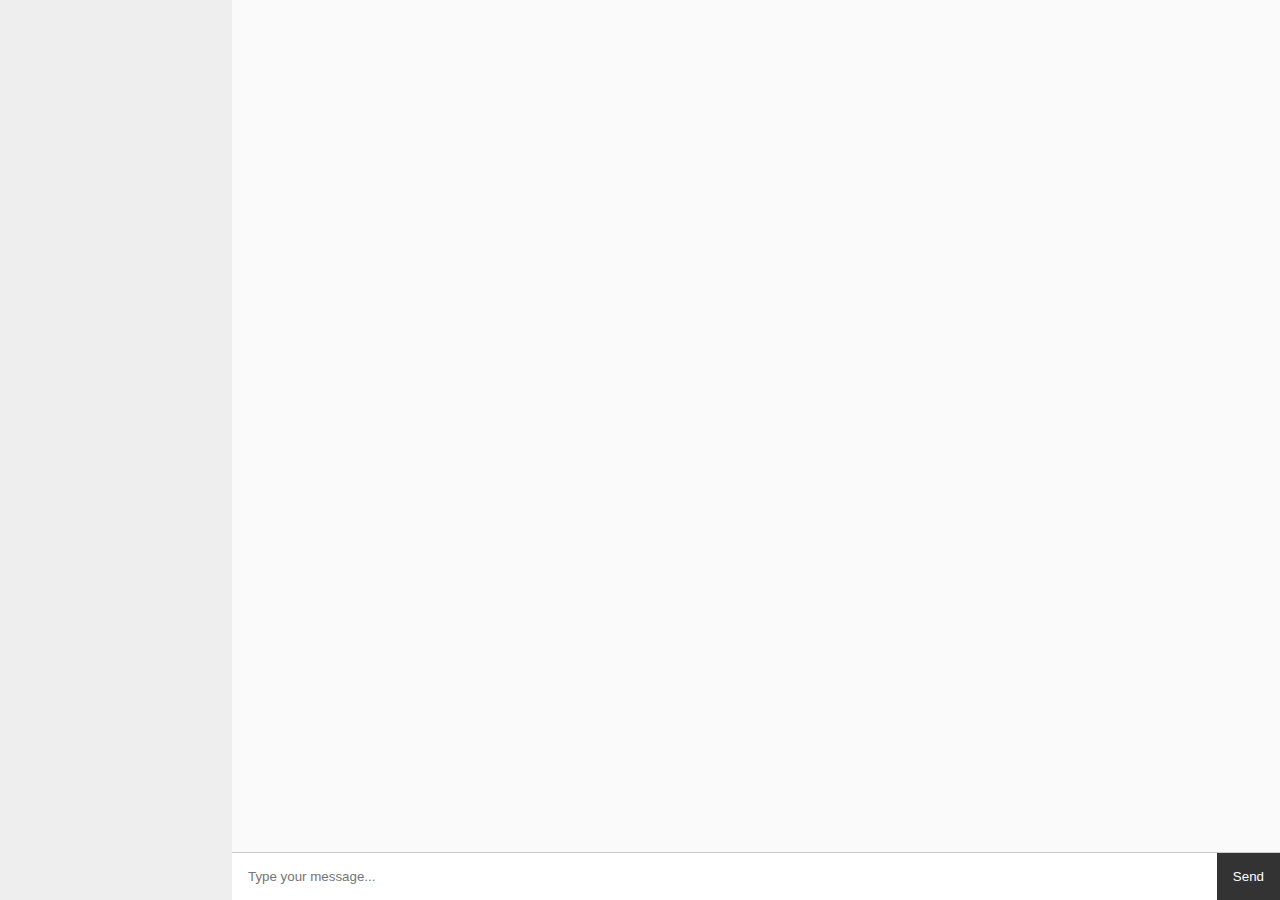
<file: index.html>
<!DOCTYPE html>
<html lang="en">
<head>
  <meta charset="UTF-8">
  <title>NOSTR Chat</title>
  <style>
    body { margin: 0; font-family: sans-serif; display: flex; height: 100vh; }
    #channels { width: 200px; background: #eee; padding: 1rem; overflow-y: auto; }
    #chat { flex: 1; display: flex; flex-direction: column; }
    #messages { flex: 1; padding: 1rem; overflow-y: auto; background: #fafafa; }
    #input { display: flex; border-top: 1px solid #ccc; }
    #input input { flex: 1; padding: 1rem; border: none; }
    #input button { padding: 1rem; border: none; background: #333; color: white; }
    .message { margin-bottom: 0.5rem; }
  </style>
</head>
<body>
  <div id="channels"></div>
  <div id="chat">
    <div id="messages"></div>
    <div id="input">
      <input type="text" id="text" placeholder="Type your message...">
      <button onclick="sendMessage()">Send</button>
    </div>
  </div>

  <script type="module">
    import { getPublicKey, getEventHash, utils as nostrUtils } from 'https://esm.sh/nostr-tools';
    import { schnorr, utils as secpUtils } from 'https://esm.sh/@noble/curves/secp256k1';

    async function signEvent(event, privkey) {
      const hash = getEventHash(event);
      const sig = await schnorr.sign(hash, privkey);
      return nostrUtils.bytesToHex(sig);
    }

    window.addEventListener('DOMContentLoaded', () => {
      const relay = new WebSocket("wss://relay.damus.io");

      const channels = [
        { id: "general", label: "General", tag: "chat-general" },
        { id: "random", label: "Random", tag: "chat-random" },
        { id: "tech", label: "Tech", tag: "chat-tech" }
      ];

      let activeChannel = channels[0];

      // Load or generate keypair
      let privkey = localStorage.getItem("nostr_privkey");
      let pubkey = localStorage.getItem("nostr_pubkey");

      if (!privkey || !pubkey) {
        const privkeyBytes = secpUtils.randomPrivateKey();
        privkey = nostrUtils.bytesToHex(privkeyBytes);
        pubkey = getPublicKey(privkey);
        localStorage.setItem("nostr_privkey", privkey);
        localStorage.setItem("nostr_pubkey", pubkey);
      }

      const channelsDiv = document.getElementById("channels");
      const messagesDiv = document.getElementById("messages");

      channels.forEach(chan => {
        const btn = document.createElement("button");
        btn.textContent = chan.label;
        btn.onclick = () => switchChannel(chan);
        btn.style.display = "block";
        btn.style.marginBottom = "0.5rem";
        channelsDiv.appendChild(btn);
      });

      function switchChannel(channel) {
        activeChannel = channel;
        messagesDiv.innerHTML = "";
        const loadingMsg = document.createElement("em");
        loadingMsg.textContent = "Loading...";
        messagesDiv.appendChild(loadingMsg);
        const sub = ["REQ", "sub-" + channel.id, { kinds: [1], "#t": [channel.tag], limit: 50 }];
        relay.send(JSON.stringify(sub));
      }

      window.sendMessage = async function () {
        const input = document.getElementById("text");
        const content = input.value;
        if (!content) return;

        const event = {
          kind: 1,
          created_at: Math.floor(Date.now() / 1000),
          tags: [["t", activeChannel.tag]],
          content: content,
          pubkey: pubkey
        };
        event.id = getEventHash(event);
        event.sig = await signEvent(event, privkey);
        relay.send(JSON.stringify(["EVENT", event]));
        input.value = "";
      }

      relay.onmessage = (event) => {
        const data = JSON.parse(event.data);
        if (data[0] === "EVENT") {
          const ev = data[2];
          const loading = messagesDiv.querySelector("em");
          if (loading) loading.remove();
          const msg = document.createElement("div");
          msg.className = "message";
          msg.textContent = ev.content;
          messagesDiv.appendChild(msg);
          messagesDiv.scrollTop = messagesDiv.scrollHeight;
        }
      };

      relay.onopen = () => {
        switchChannel(activeChannel);
      };
    });
  </script>
</body>
</html>
</file>
